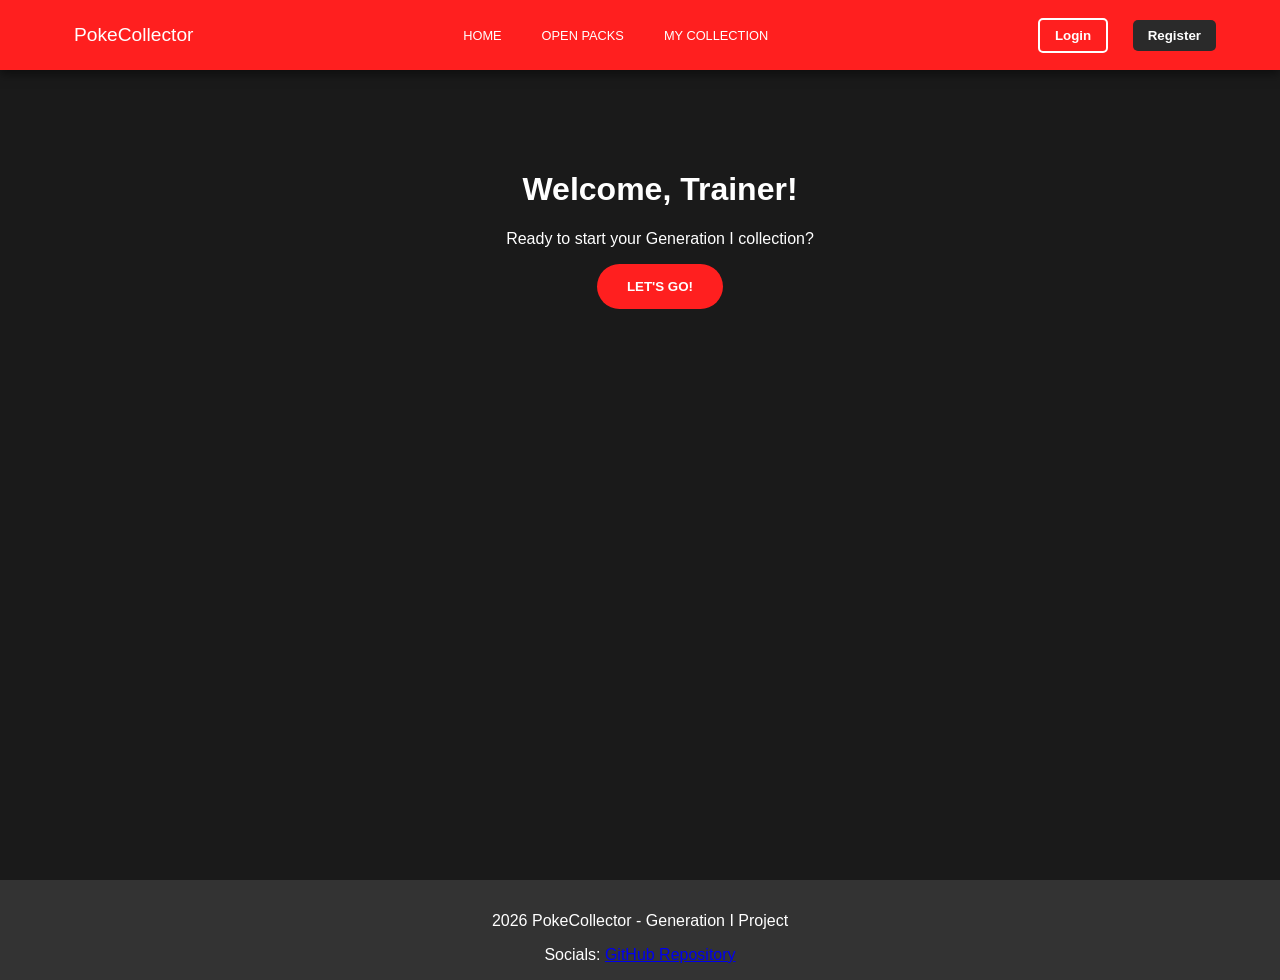
<file: static/index.html>
<!DOCTYPE html>
<html lang="en">
<head>
    <meta charset="UTF-8">
    <meta name="viewport" content="width=device-width, initial-scale=1.0">
    <title>PokeCollector | Gen I</title>
    <link rel="stylesheet" href="style.css">
</head>
<body>

    <header class="main-header">
        <nav class="nav-container">
            <div class="nav-logo" onclick="navigateTo('home')">
                <div class="pokeball-icon"></div>
                <span>PokeCollector</span>
            </div>

            <ul class="nav-links">
                <li onclick="navigateTo('home')">Home</li>
                <li onclick="navigateTo('game')">Open Packs</li>
                <li onclick="navigateTo('collection')">My Collection</li>
            </ul>

            <div class="nav-auth" id="auth-ui">
                <button class="btn-login" onclick="navigateTo('login')">Login</button>
                <button class="btn-register" onclick="navigateTo('register')">Register</button>
            </div>
        </nav>
    </header>

    <main id="app-canvas">
        <div class="initial-loader">
            <p>Loading PokeWorld...</p>
        </div>
    </main>

    <footer class="main-footer">
        <p>2026 PokeCollector - Generation I Project</p>
        <div class="socials">
            <span>Socials: </span>
            <a href="https://github.com/januarysuchodolski67/pokecollector" target="_blank" rel="noopener noreferrer">
                GitHub Repository
            </a>
        </div>
    </footer>

    <script src="app.js"></script>
</body>
</html>
</file>
<file: static/style.css>
:root {
    --poke-red: #ff1f1f;
    --poke-dark: #2a2a2a;
    --poke-gold: #ffd700;
    --white: #ffffff;
    --bg-gray: #1a1a1a;
}

/* --- Global Styles --- */
body {
    margin: 0;
    padding-top: 80px;
    font-family: 'Arial Black', sans-serif;
    background-color: var(--bg-gray);
    color: white;
    display: flex;
    flex-direction: column;
    min-height: 100vh;
}

/* --- Layout Components --- */
#app-canvas, main {
    flex: 1;
    width: 100%;
    display: flex;
    flex-direction: column;
    align-items: center;
    padding: 20px;
    min-height: 500px;
}

/* --- Header & Navigation --- */
.main-header {
    background-color: var(--poke-red);
    height: 70px;
    width: 100%;
    position: fixed;
    top: 0;
    left: 0;
    box-shadow: 0 4px 10px rgba(0,0,0,0.5);
    z-index: 1000;
    display: flex;
    align-items: center;
}

.nav-container {
    width: 90%;
    max-width: 1200px;
    margin: 0 auto;
    display: flex;
    justify-content: space-between;
    align-items: center;
}

.nav-logo {
    display: flex;
    align-items: center;
    gap: 10px;
    cursor: pointer;
    font-size: 1.2rem;
}

.nav-links {
    list-style: none;
    display: flex;
    gap: 40px;
    margin: 0;
    padding: 0;
}

.nav-links li {
    cursor: pointer;
    text-transform: uppercase;
    font-size: 0.8rem;
    transition: 0.2s;
}

.nav-links li:hover { 
    color: var(--poke-gold); 
}

/* --- Buttons --- */
.btn-login, .btn-register, .btn-auth, .btn-logout {
    padding: 8px 15px;
    border-radius: 5px;
    cursor: pointer;
    font-weight: bold;
    border: none;
    transition: 0.3s;
}

.btn-login { 
    background: transparent; 
    border: 2px solid white; 
    color: white; 
}

.btn-register { 
    background: var(--poke-dark); 
    color: white; 
    margin-left: 10px; 
}

.btn-auth { 
    background: var(--poke-red); 
    color: white; 
    width: 100%; 
    padding: 12px; 
    margin-top: 10px; 
}

.btn-auth:hover { 
    background: #cc0000; 
}

.btn-logout { 
    background: #444; 
    color: white; 
    padding: 5px 10px; 
    font-size: 0.8rem; 
}

/* --- Game Container & Cards --- */
.game-container {
    display: flex;
    flex-direction: column;
    align-items: center;
    gap: 20px;
}

.card-slot {
    width: 320px;
    height: 480px;
    display: flex;
    flex-direction: column;
    align-items: center;
    justify-content: center;
    position: relative;
}

.pokemon-card {
    width: 280px;
    height: 400px;
    background: white;
    border-radius: 20px;
    border: 8px solid var(--poke-gold);
    display: flex;
    flex-direction: column;
    align-items: center;
    justify-content: center;
    visibility: hidden;
    color: #333;
    box-shadow: 0 15px 35px rgba(0,0,0,0.5);
    transition: transform 0.3s ease;
}

.pokemon-card.active { 
    visibility: visible; 
}

.pokemon-card:hover { 
    transform: translateY(-10px) rotate(1deg); 
}

.pokemon-img { 
    width: 220px; 
    filter: brightness(0); 
    opacity: 0; 
    transition: 0.6s; 
}

.pokemon-img.loaded { 
    opacity: 1; 
}

.revealed .pokemon-img { 
    filter: brightness(1); 
}

#pokeName {
    margin-top: 20px;
    color: #333;
    text-transform: uppercase;
    font-size: 1.8rem;
    opacity: 0;
    transition: opacity 0.4s ease;
    user-select: none;
}

.pokemon-card.revealed #pokeName { 
    opacity: 1; 
}

/* --- Authentication Forms --- */
.auth-container {
    background: white;
    padding: 3rem;
    border-radius: 15px;
    box-shadow: 0 10px 25px rgba(0,0,0,0.5);
    width: 100%;
    max-width: 400px;
    text-align: center;
    color: #333;
}

.auth-form {
    display: flex;
    flex-direction: column;
    gap: 15px;
}

.auth-form input {
    padding: 12px;
    border: 1px solid #ccc;
    border-radius: 8px;
    font-size: 1rem;
}

.auth-switch {
    font-size: 0.8rem;
    color: #666;
    cursor: pointer;
    text-decoration: underline;
    margin-top: 15px;
    display: block;
}

/* --- Pokedex Grid --- */
.poke-grid {
    display: grid;
    grid-template-columns: repeat(10, 1fr);
    gap: 10px;
    padding: 20px;
    width: 95%;
    margin: 0 auto;
}

.mini-card {
    background: rgba(255, 255, 255, 0.02);
    padding: 8px;
    border-radius: 8px;
    border: 1px dashed rgba(255, 255, 255, 0.1);
    text-align: center;
    transition: all 0.2s ease;
}

.mini-card img { 
    width: 100%; 
    height: auto; 
}

.mini-card.collected {
    background: rgba(255, 255, 255, 0.1);
    border: 1px solid rgba(255, 255, 255, 0.3);
}

.mini-card:hover {
    transform: translateY(-5px);
    background: rgba(255, 255, 255, 0.2);
    border-color: var(--poke-red);
}

.poke-number { 
    font-size: 0.7rem; 
    color: #aaa; 
    display: block; 
}

.poke-name {
    font-size: 0.7rem;
    color: white;
    margin-top: 5px;
    font-weight: bold;
    word-wrap: break-word;
    min-height: 1.2em;
}

/* --- UI State Modifiers --- */
.locked-pokemon { 
    filter: brightness(0); 
    opacity: 0.6; 
}

.mewtwo-special {
    border: 1px solid #ffcc00 !important;
    background: rgba(255, 204, 0, 0.15) !important;
}

/* --- Footer --- */
.main-footer {
    background-color: #333;
    color: white;
    text-align: center;
    padding: 1rem 0;
    width: 100%;
}

/* --- Responsive Adjustments --- */
@media (max-width: 1000px) { 
    .poke-grid { grid-template-columns: repeat(5, 1fr); } 
}

@media (max-width: 600px) { 
    .poke-grid { grid-template-columns: repeat(3, 1fr); } 
}
</file>
